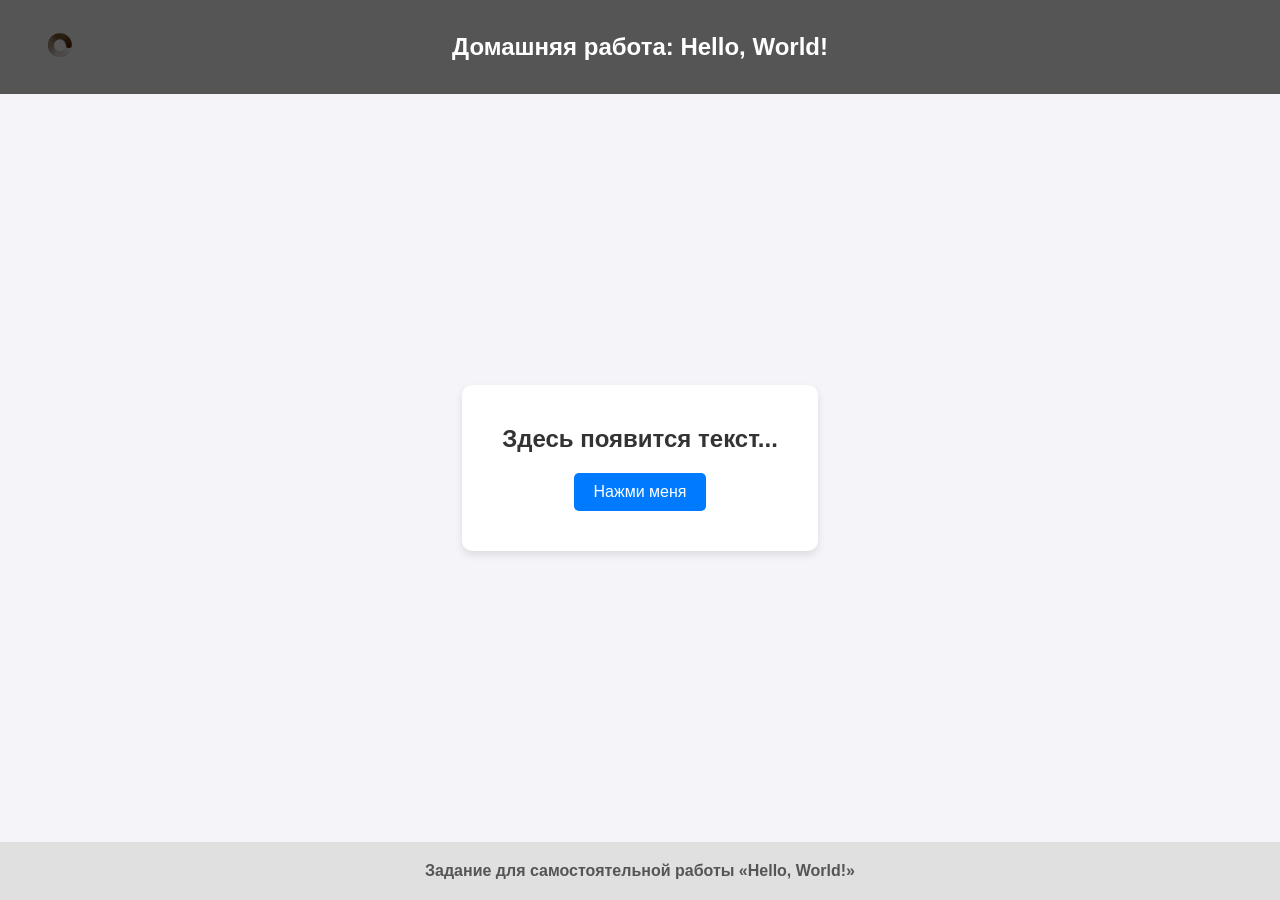
<file: lab1/index.html>
<!DOCTYPE html>
<html lang="ru">

<head>
    <meta charset="UTF-8">
    <meta name="viewport" content="width=device-width, initial-scale=1.0">
    <title>Hello, World! - Домашняя работа</title>
    <link rel="stylesheet" href="style.css">
</head>

<body>

    <header>
        <div class="logo-container">
            <img src="logo.png" alt="Логотип МосПолитеха" class="logo">
        </div>
        <h1 class="header-title">Домашняя работа: Hello, World!</h1>
        <div class="header-placeholder"></div>
    </header>

    <main>
        <div class="content-box">
            <h2 id="dynamic-text">Здесь появится текст...</h2>
            <button id="action-button">Нажми меня</button>
        </div>
    </main>

    <footer>
        <p>Задание для самостоятельной работы «Hello, World!»</p>
    </footer>

    <script src="script.js"></script>
</body>

</html>
</file>
<file: lab1/style.css>
/* Сброс базовых отступов */
* {
    margin: 0;
    padding: 0;
    box-sizing: border-box;
}

body {
    font-family: Arial, sans-serif;
    display: flex;
    flex-direction: column;
    min-height: 100vh;
    background-color: #f4f4f9;
}

header {
    background-color: #555;
    color: white;
    display: grid;
    grid-template-columns: 1fr auto 1fr;
    align-items: center;
    padding: 15px 30px;
}

.logo {
    height: 60px;
}

.header-title {
    text-align: center;
    font-size: 24px;
}

main {
    flex-grow: 1;
    display: flex;
    justify-content: center;
    align-items: center;
}

.content-box {
    background: white;
    padding: 40px;
    border-radius: 10px;
    box-shadow: 0 4px 8px rgba(0,0,0,0.1);
    text-align: center;
}

button {
    margin-top: 20px;
    padding: 10px 20px;
    font-size: 16px;
    background-color: #007bff;
    color: white;
    border: none;
    border-radius: 5px;
    cursor: pointer;
    transition: background-color 0.3s;
}

button:hover {
    background-color: #0056b3;
}

#dynamic-text {
    color: #333;
}

footer {
    background-color: #e0e0e0;
    text-align: center;
    padding: 20px;
    color: #555;
    font-weight: bold;
}
</file>
